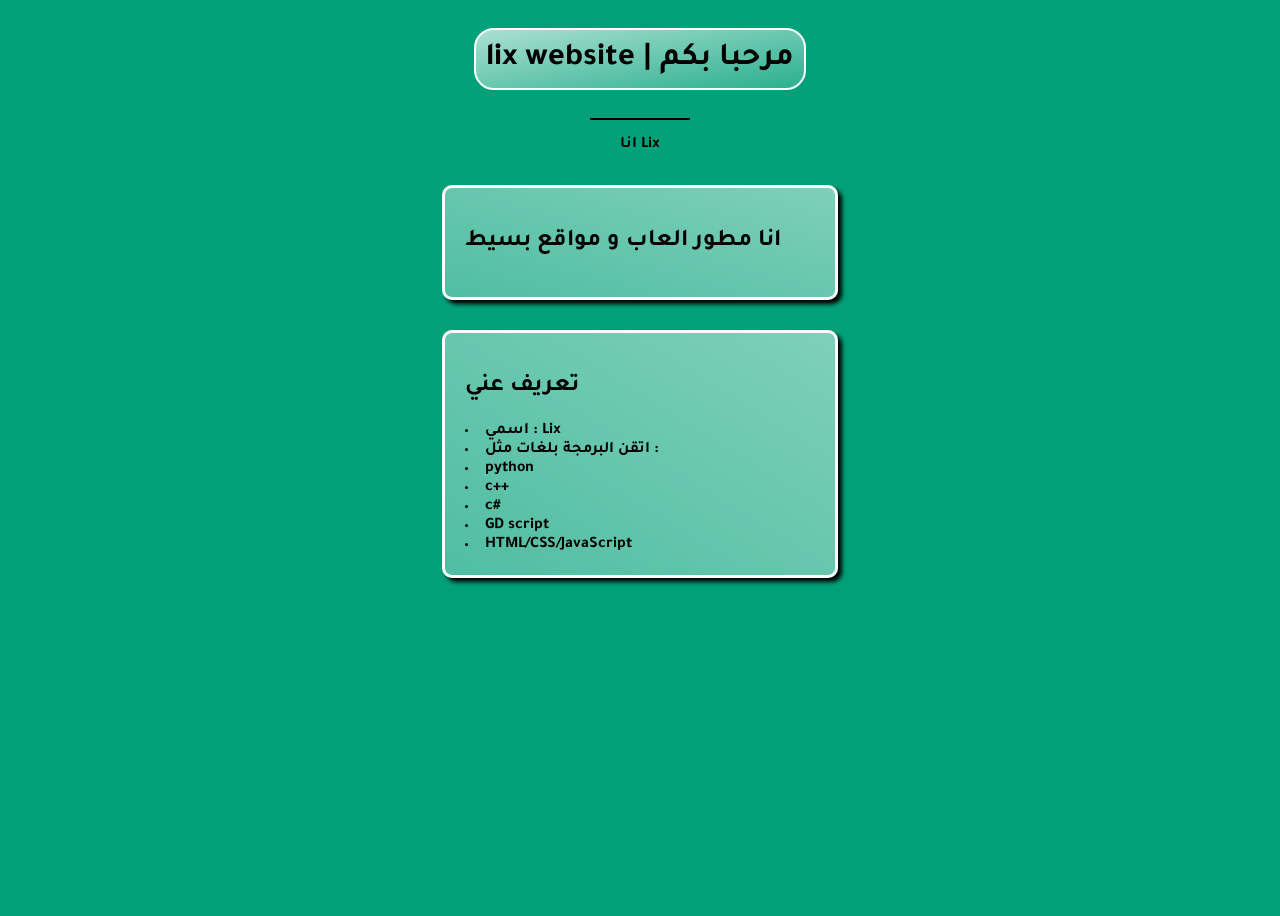
<file: index.html>
<!DOCTYPE html>
<html lang="ar">
<head>
    <meta charset="UTF-8">
    <meta name="viewport" content="width=device-width, initial-scale=1.0">
    <title>lix website | الرئيسية</title>

    <link rel="stylesheet" href="styles.css">
</head>
<body>
    <h1>lix website | مرحبا بكم</h1>
    <hr>
    <p>انا Lix</p>
    <div class="card">
        <h2>انا مطور العاب و مواقع بسيط</h2>
    </div>
    <div class="card">
        <h2>تعريف عني</h2>
        <sl>
            <li>اسمي : Lix</li>
            <li>
                اتقن البرمجة بلغات مثل :
                <li>python</li>
                <li>c++</li>
                <li>c#</li>
                <li>GD script</li>
                <li>HTML/CSS/JavaScript</li>
            </li>
        </sl>
    </div>
</body>
</html>
</file>
<file: styles.css>
@font-face {
    font-family: 'Tajawal';
    src: url(fonts/Tajawal-Regular.ttf);
    weight: 400;
}

@font-face {
    font-family: 'Tajawal';
    src: url(fonts/Tajawal-Bold.ttf);
    weight: 700;
}

:root {
    /*====Body====*/
    --body-background-color: #00a078;

    /*====Buttons and links====*/
    --button-color: #ffffff;
    --button-hover-color: #005772;
    --button-text-color: #000000;

    /*====Carts====*/
    --cart-border-color: #ffffff;
    --cart-background-color: linear-gradient(to top right, rgba(255, 255, 255, 0.313), rgba(255, 255, 255, 0.497));
    --cart-text-color: #000000;

    /*====Titles====*/
    --title-color: #000000;
    --title-background: linear-gradient(to top left, #ffffff2a, #ffffffab);
    --title-border-color: #ffffff;
}

body, html {
    background-color: var(--body-background-color);
    color: #000000;
    font-family: 'Tajawal', sans-serif;
    text-align: center;
    min-height: 100vh;
}

h1 {
    border: 2px solid var(--title-border-color);
    background: var(--title-background);
    display: inline-block;
    border-radius: 20px;
    padding: 10px;
    margin: 20px;
}

.btn-link {
    background-color: var(--button-color);
    color: var(--button-text-color);
    border: none;
    border-radius: 5px;
    padding: 10px;
    width: 150px;
    transition: .4s ease-in;
}

.btn-link:hover {
    background-color: var(--button-hover-color);
}

.card {
    border: 3px solid var(--cart-border-color);
    background: var(--cart-background-color);
    color: var(--cart-text-color);
    border-radius: 10px;
    padding: 20px;
    width: 350px;
    text-align: left;
    margin: 30px auto;
    transition: .4s ease-in;
    box-shadow: 4px 4px 4px rgb(0, 0, 0);
}

.card:hover {
    transform: translateY(-8px);
    box-shadow: 8px 8px 8px rgb(0, 0, 0);
}
hr {
    background-color: #000000;
    border: none;
    height: 2px;
    width: 100px;
}
</file>
